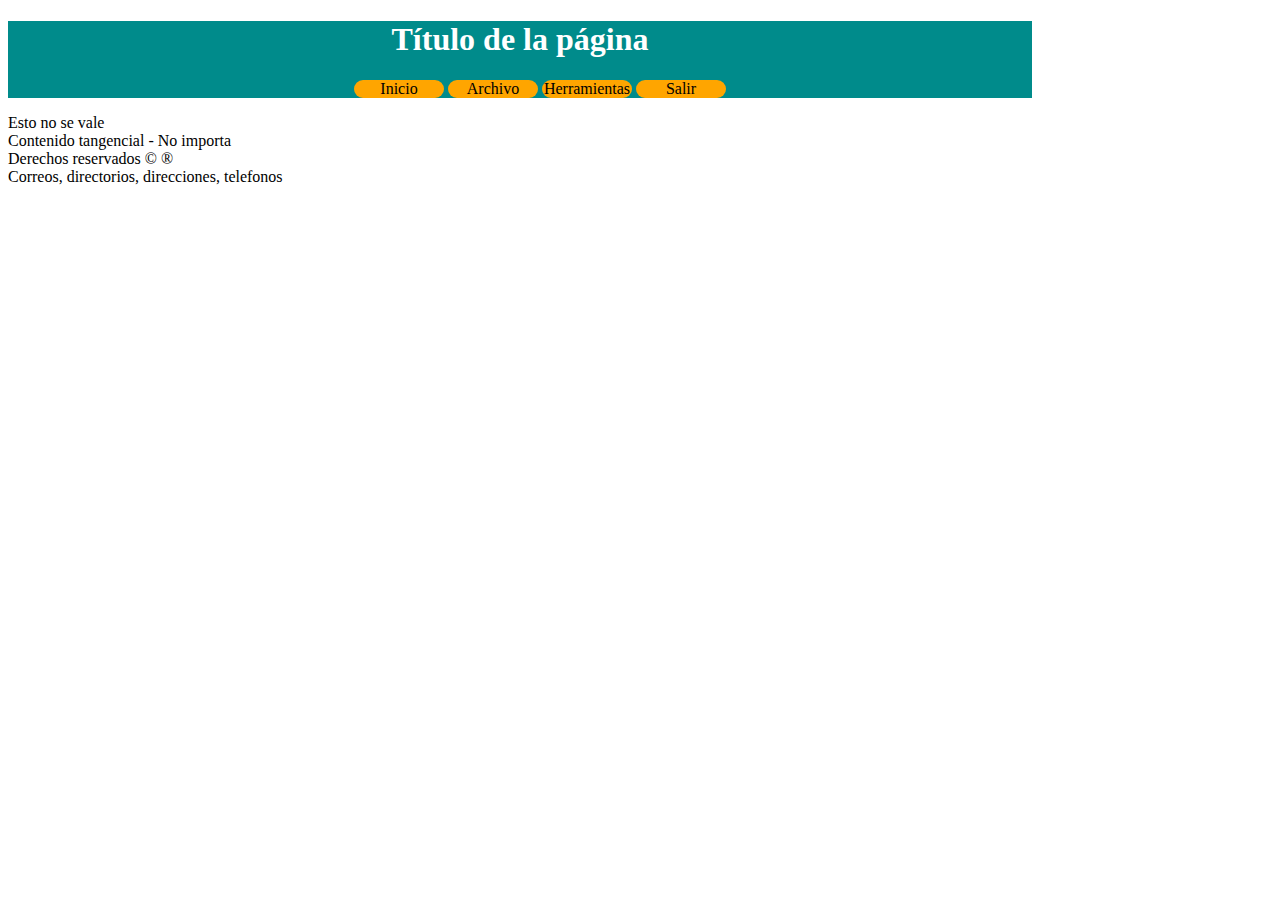
<file: primerHTML5.html>
<!DOCTYPE html>
<html lang="en">
<head>
    <meta charset="UTF-8">
    <meta name="viewport" content="width=device-width, initial-scale=1.0">
    <meta http-equiv="X-UA-Compatible" content="ie=edge">
    <link rel="stylesheet" href="css/estilosHTML5.css">
</head>
<body>
    <main>
        <header>
            <h1>Título de la página</h1>
            <nav>
                <ul>
                    <li>Inicio</li>
                    <li>Archivo</li>
                    <li>Herramientas</li>
                    <li>Salir</li>
                </ul>
            </nav>
        </header>
        <section>
            <article></article>
            <article></article>
            <article></article>
            <article></article>
        </section>
        <section></section>
        <article></article>
        <article>
            <section>
                Esto no se vale
            </section>
        </article>
    </main>
    <aside>
        <section>
            Contenido tangencial - No importa
        </section>
    </aside>
    <footer>
        Derechos reservados &copy; &reg; <br>
        Correos, directorios, direcciones, telefonos
    </footer>
</body>
</html>
</file>
<file: css/estilosHTML5.css>
body{
    max-width: 1024px;
}
header{
    /* color de fondo */
    background: darkcyan;
    /* color de letra */
    color: white;
    text-align: center;
}

header nav ul li{
    background: orange;
    border-radius: 20px;
    color: black;
    display: inline-block;
    width: 90px;
}

/* Cuando ponga el mouse encima de un li */
header nav ul li:hover{
    background: black;
    color: orange;
}
</file>
